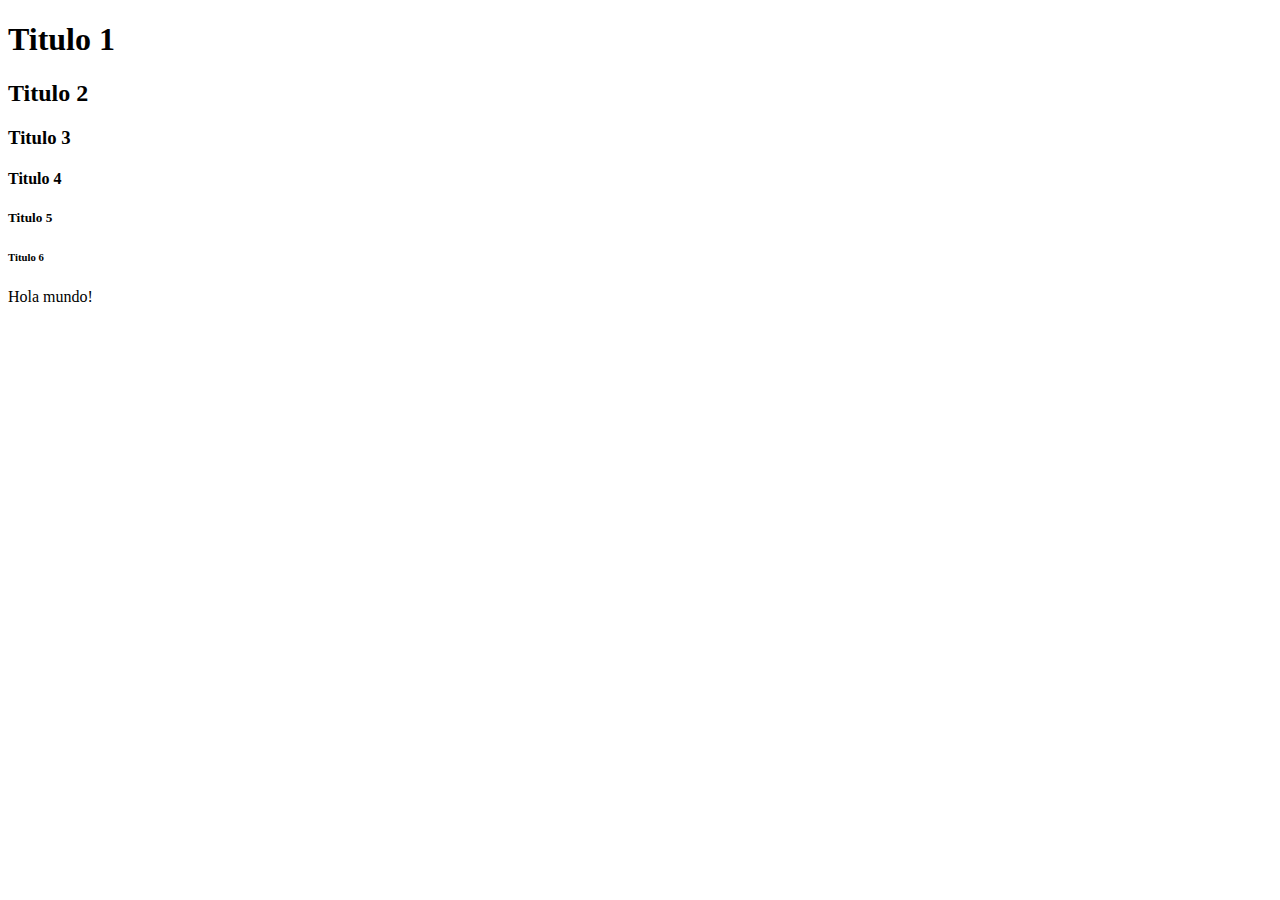
<file: 01. Primeros pasos del desarrollo frontend/01. Desarrollo de páginas web/01. Estructura de un proyecto web/index.html>
<!DOCTYPE html>
<html lang="es">
<head>
    <meta charset="UTF-8">
    <meta http-equiv="X-UA-Compatible" content="IE=edge">
    <meta name="viewport" content="width=device-width, initial-scale=1.0">
    <title>Nuestro primer ejemplo en HTML</title>
</head>
<body>
    <h1>Titulo 1</h1>
    <h2>Titulo 2</h2>
    <h3>Titulo 3</h3>
    <h4>Titulo 4</h4>
    <h5>Titulo 5</h5>
    <h6>Titulo 6</h6>
    <p>Hola mundo!</p>
</body>
</html>
</file>
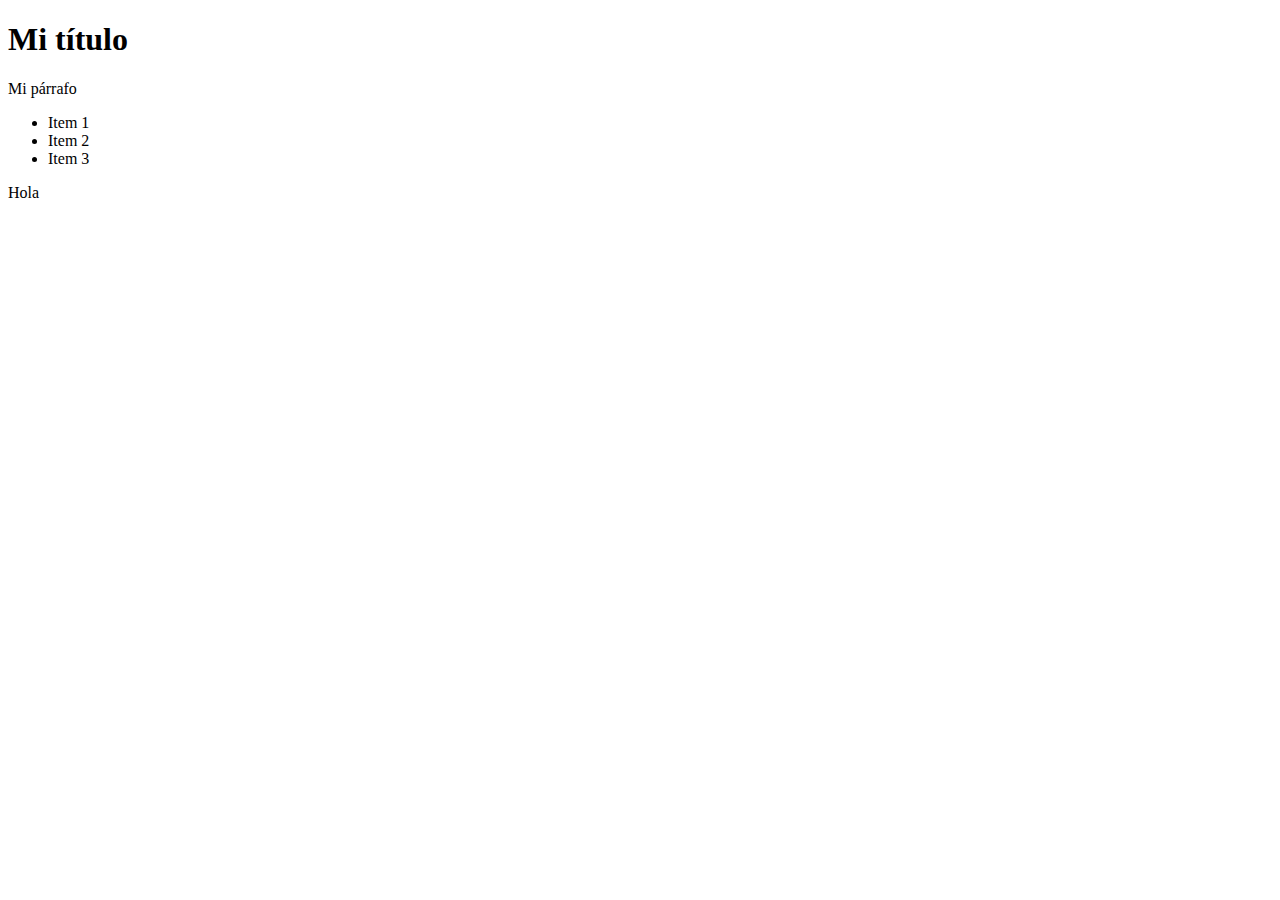
<file: 01. Primeros pasos del desarrollo frontend/01. Desarrollo de páginas web/01. Estructura de un proyecto web/ejemplo.html>
<!DOCTYPE html>
<html lang="es">
<head>
    <meta charset="UTF-8">
    <meta http-equiv="X-UA-Compatible" content="IE=edge">
    <meta name="viewport" content="width=device-width, initial-scale=1.0">
    <title>Trabajando con la consola de Google Chrome</title>
</head>
<body>
    <h1>Mi título</h1>

    <p>Mi párrafo</p>

    <ul>
        <li>Item 1</li>
        <li>Item 2</li>
        <li>Item 3</li>
    </ul>

    <span>Hola</span>
</body>
</html>
</file>
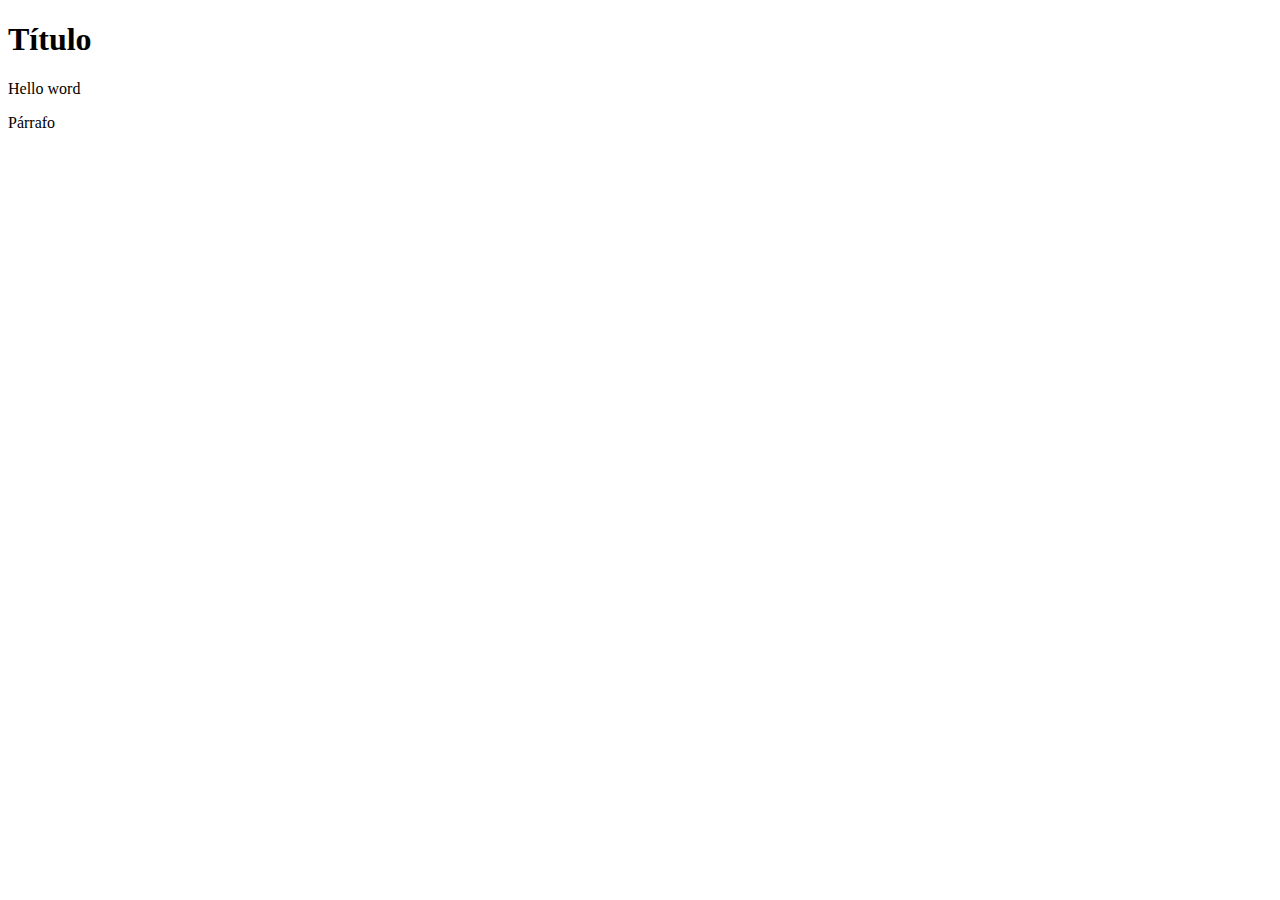
<file: 01. Primeros pasos del desarrollo frontend/01. Desarrollo de páginas web/01. Estructura de un proyecto web/elemento_linea.html>
<!DOCTYPE html>
<html lang="es">
<head>
    <meta charset="UTF-8">
    <meta http-equiv="X-UA-Compatible" content="IE=edge">
    <meta name="viewport" content="width=device-width, initial-scale=1.0">
    <title>Elemento de línea</title>
</head>
<body>
    
    <h1>Título</h1>
    <span>Hello word</span>
    <p>Párrafo</p>

</body>
</html>
</file>
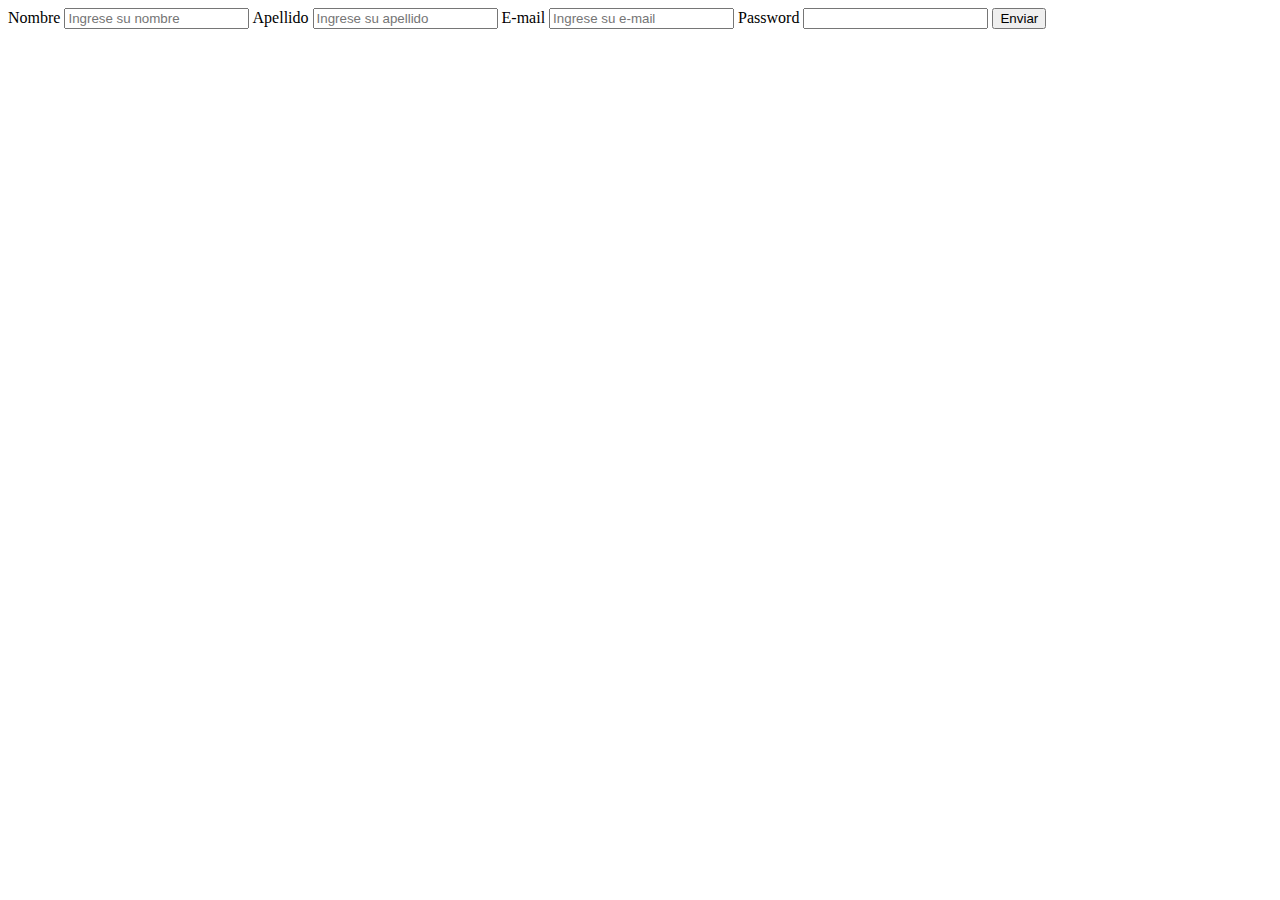
<file: 01. Primeros pasos del desarrollo frontend/01. Desarrollo de páginas web/01. Estructura de un proyecto web/form.html>
<!DOCTYPE html>
<html lang="es">
<head>
    <meta charset="UTF-8">
    <meta http-equiv="X-UA-Compatible" content="IE=edge">
    <meta name="viewport" content="width=device-width, initial-scale=1.0">
    <title>Creando un formulario en HTML</title>
</head>
<body>
    
    <form action="" method="post">
        <label>Nombre</label>
        <input type="text" name="nombre" placeholder="Ingrese su nombre"/>
        <label>Apellido</label>
        <input type="text" name="apellido" placeholder="Ingrese su apellido"/>
        <label>E-mail</label>
        <input type="email" name="email" placeholder="Ingrese su e-mail"/>
        <label>Password</label>
        <input type="password" name="password"/>
        <input type="submit" value="Enviar">
    </form>

</body>
</html>


<!-- Investigar que tipos de elementos podemos utilizar en un formulario
Desafio:  -->
</file>
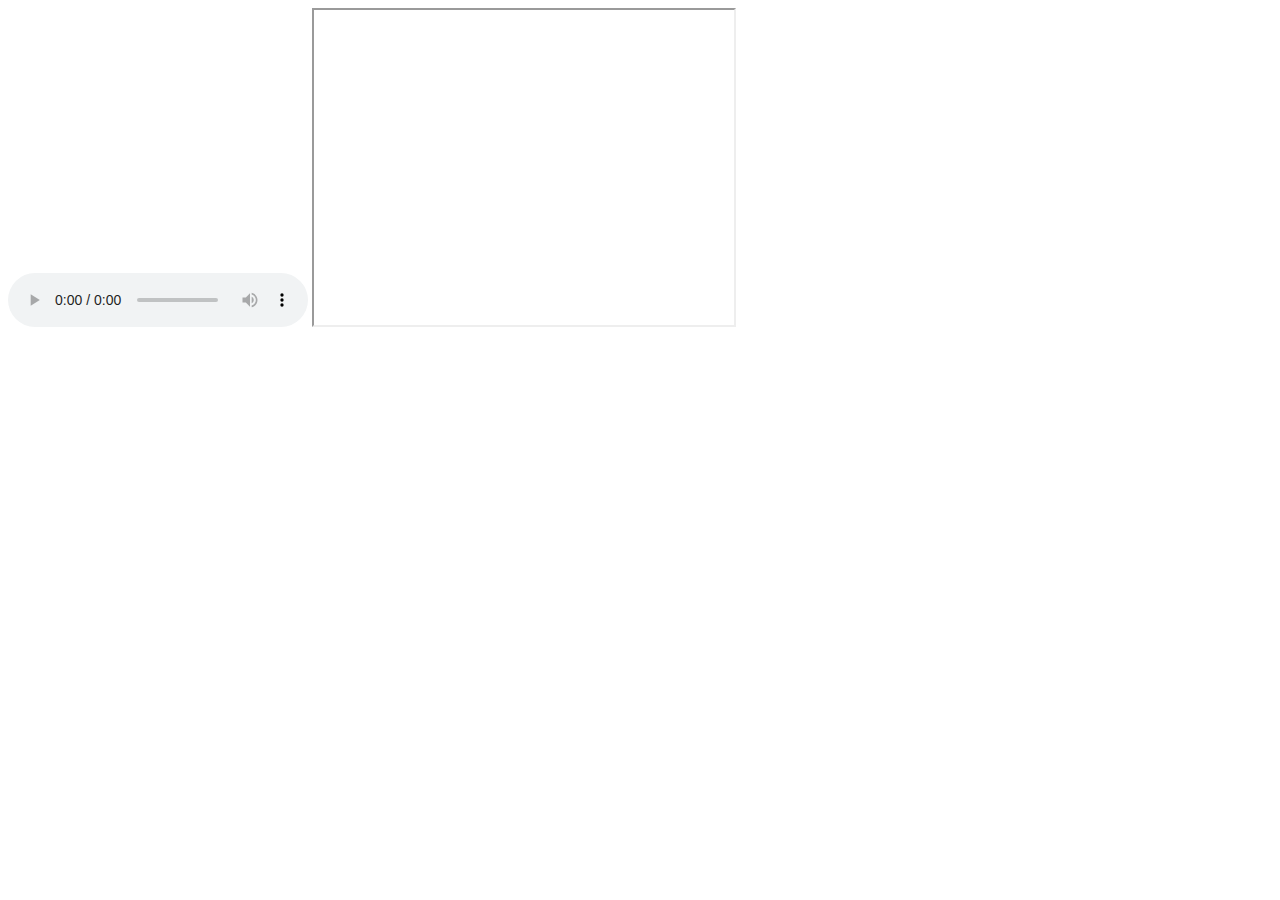
<file: 01. Primeros pasos del desarrollo frontend/01. Desarrollo de páginas web/02. Elementos multimediales/audio.html>
<!DOCTYPE html>
<html lang="es">
<head>
    <meta charset="UTF-8">
    <meta http-equiv="X-UA-Compatible" content="IE=edge">
    <meta name="viewport" content="width=device-width, initial-scale=1.0">
    <title>Document</title>
</head>
<body>
    <audio controls>
        <source src="https://www.w3schools.com/html/horse.ogg" type="audio/ogg">
        <source src="https://www.w3schools.com/html/horse.mp3" type="audio/mpeg">
      Your browser does not support the audio element.
    </audio>

    <iframe width="420" height="315"
        src="https://www.youtube.com/embed/tgbNymZ7vqY">
    </iframe>

    <iframe width="560" height="315" src="https://www.youtube.com/embed/VhJCqc9xjVk" title="YouTube video player" frameborder="0" allow="accelerometer; autoplay; clipboard-write; encrypted-media; gyroscope; picture-in-picture; web-share" allowfullscreen></iframe>
    

</body>
</html>
</file>
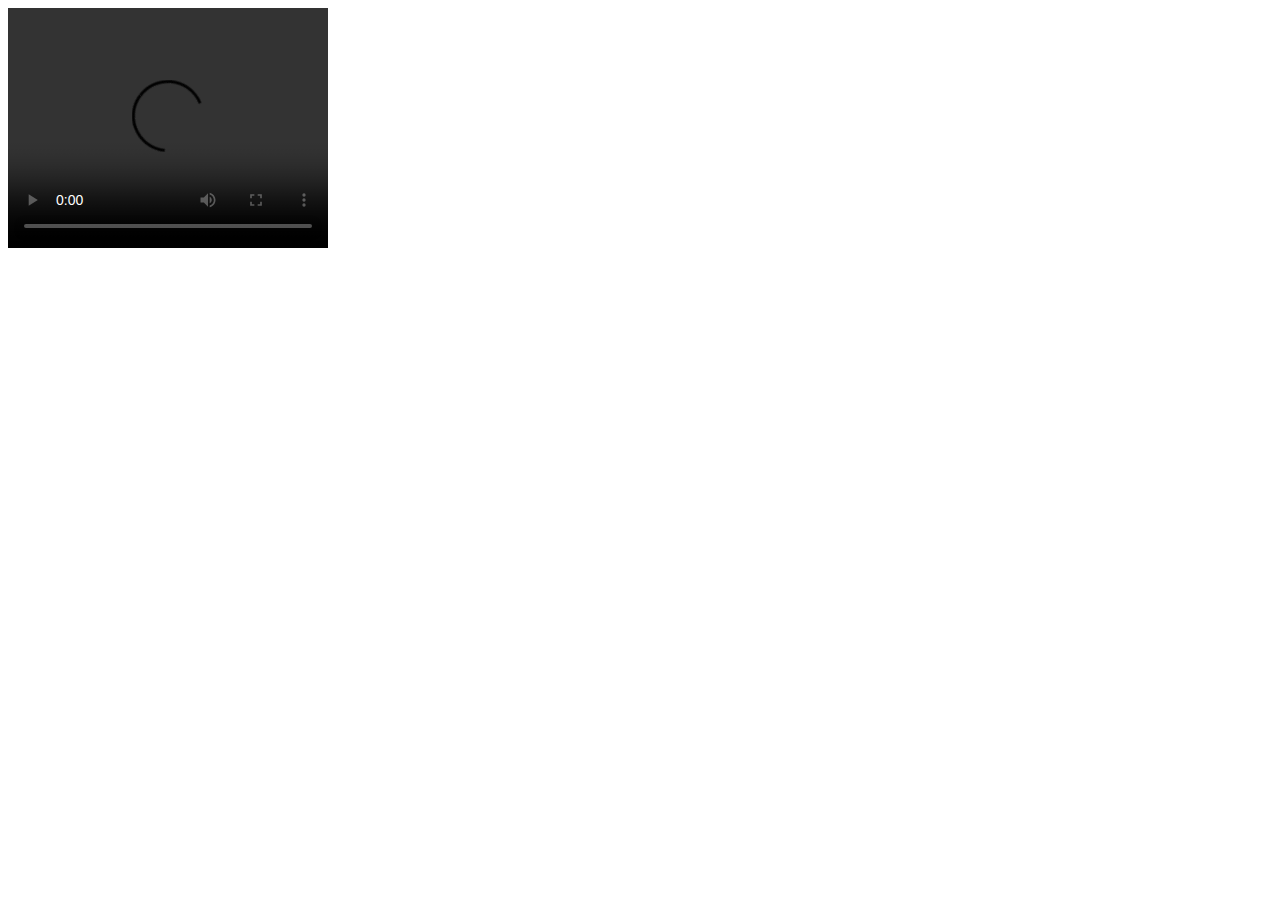
<file: 01. Primeros pasos del desarrollo frontend/01. Desarrollo de páginas web/02. Elementos multimediales/video.html>
<!DOCTYPE html>
<html lang="es">
<head>
    <meta charset="UTF-8">
    <meta http-equiv="X-UA-Compatible" content="IE=edge">
    <meta name="viewport" content="width=device-width, initial-scale=1.0">
    <title>Document</title>
</head>
<body>
    <video width="320" height="240" controls>
        <source src="https://www.w3schools.com/html/movie.mp4" type="video/mp4">
        <source src="https://www.w3schools.com/html/movie.ogg" type="video/ogg">
      Tu navegador no soporta el elemento video, por lo que no podrás visualizar este contenido.
      Intenta acceder al mismo con un navegador más moderno
    </video>
</body>
</html>
</file>
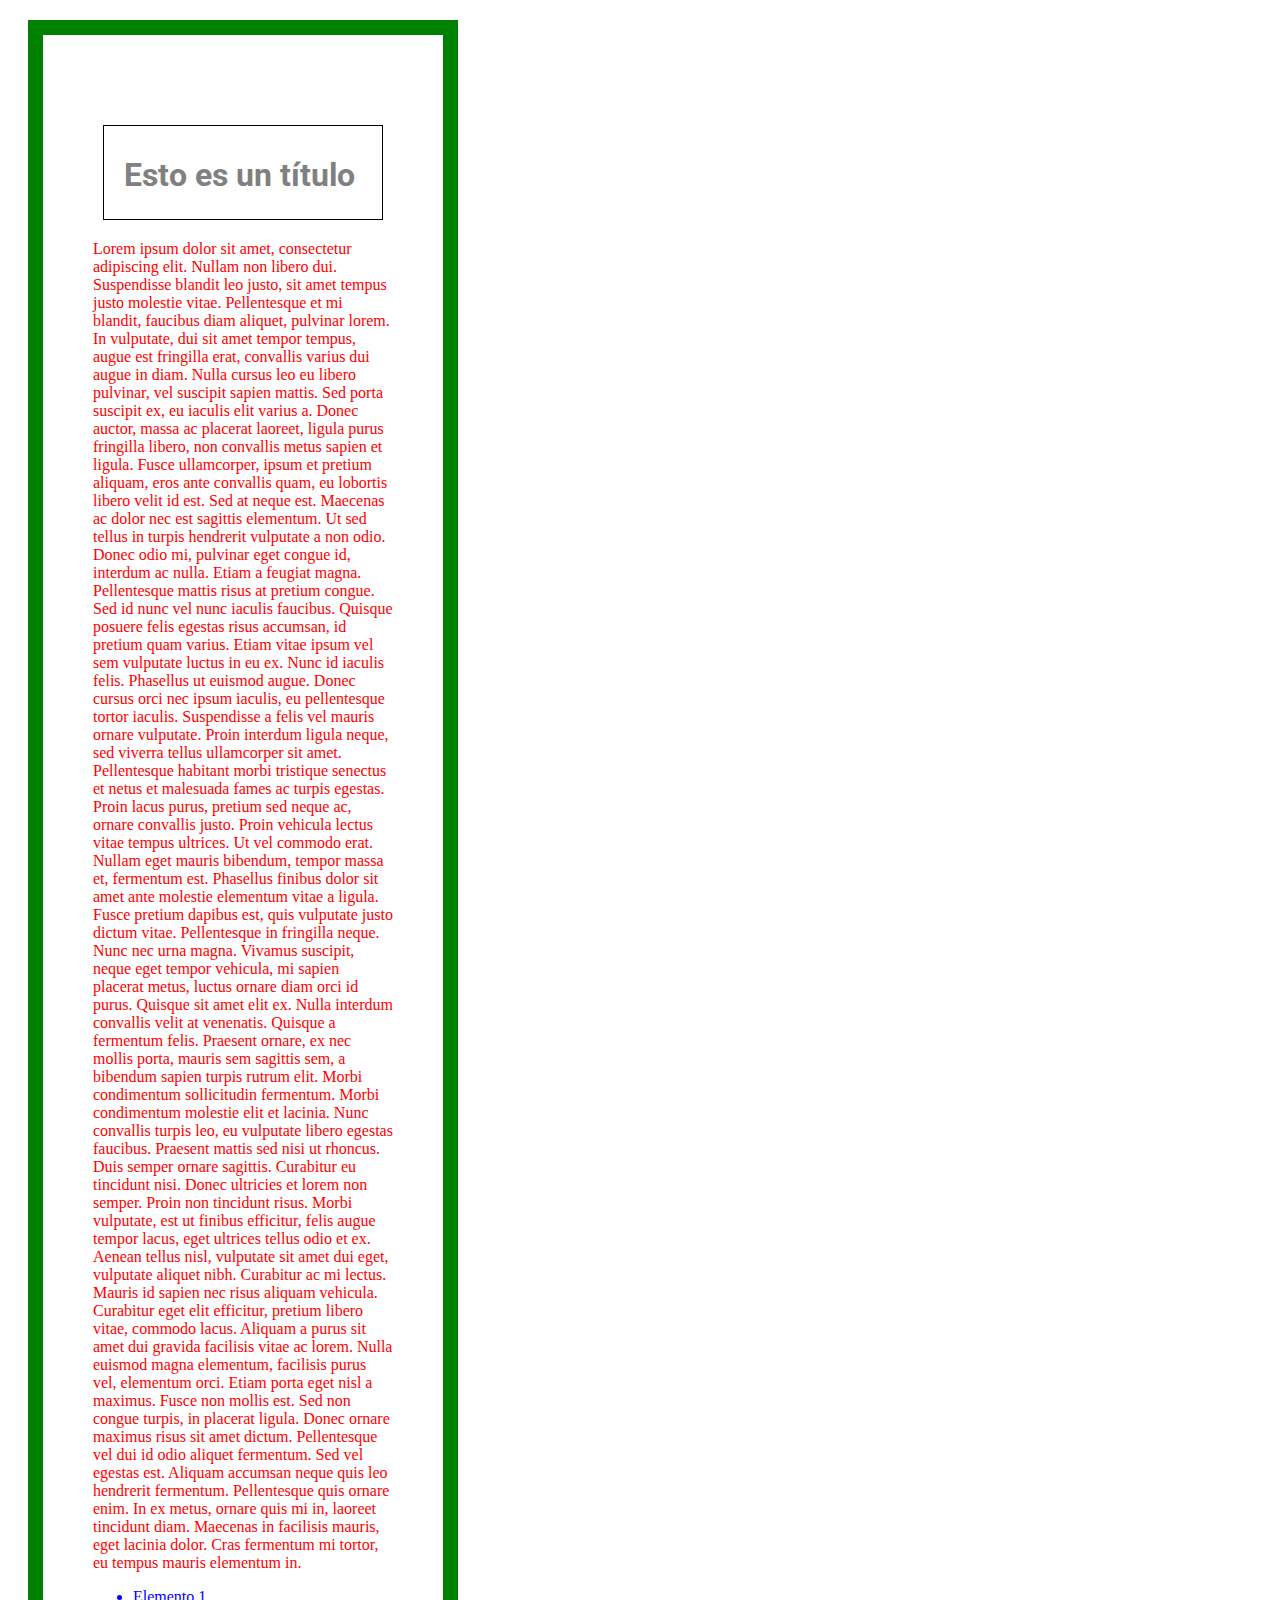
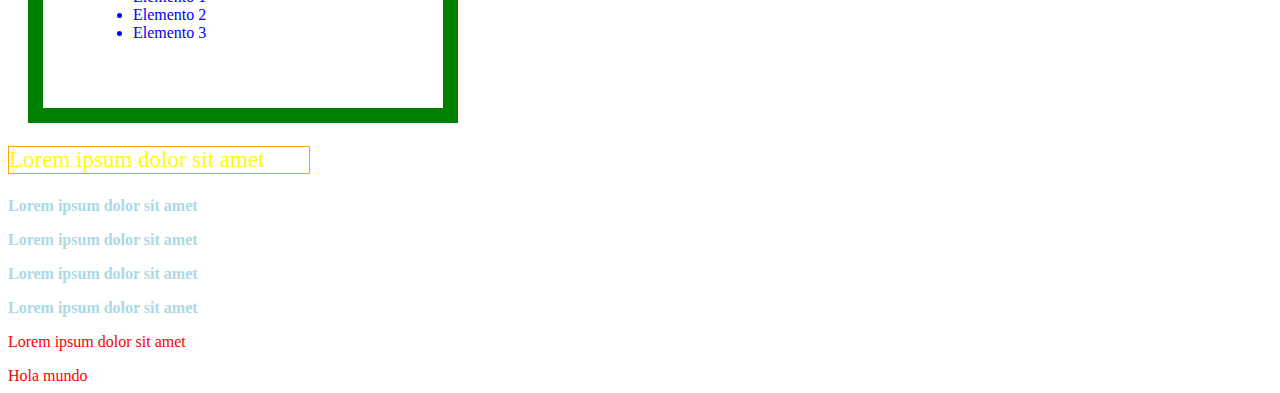
<file: 01. Primeros pasos del desarrollo frontend/01. Desarrollo de páginas web/03. Capa de presentación/css.html>
<!DOCTYPE html>
<html lang="es">
<head>
    <meta charset="UTF-8">
    <meta http-equiv="X-UA-Compatible" content="IE=edge">
    <meta name="viewport" content="width=device-width, initial-scale=1.0">
    <title>CSS: Ejemplo</title>
    <link rel="stylesheet" type="text/css" href="css/estilos.css" />
    <link rel="preconnect" href="https://fonts.googleapis.com">
    <link rel="preconnect" href="https://fonts.gstatic.com" crossorigin>
    <link href="https://fonts.googleapis.com/css2?family=Roboto:ital,wght@0,100;1,100&display=swap" rel="stylesheet">
</head>
<body>
    <section>

        <h1>Esto es un título</h1>
        <p>
            Lorem ipsum dolor sit amet, consectetur adipiscing elit. Nullam non libero dui. Suspendisse blandit leo justo, sit amet tempus justo molestie vitae. Pellentesque et mi blandit, faucibus diam aliquet, pulvinar lorem. In vulputate, dui sit amet tempor tempus, augue est fringilla erat, convallis varius dui augue in diam. Nulla cursus leo eu libero pulvinar, vel suscipit sapien mattis. Sed porta suscipit ex, eu iaculis elit varius a. Donec auctor, massa ac placerat laoreet, ligula purus fringilla libero, non convallis metus sapien et ligula. Fusce ullamcorper, ipsum et pretium aliquam, eros ante convallis quam, eu lobortis libero velit id est. Sed at neque est. Maecenas ac dolor nec est sagittis elementum. Ut sed tellus in turpis hendrerit vulputate a non odio. Donec odio mi, pulvinar eget congue id, interdum ac nulla. Etiam a feugiat magna. Pellentesque mattis risus at pretium congue. Sed id nunc vel nunc iaculis faucibus.

Quisque posuere felis egestas risus accumsan, id pretium quam varius. Etiam vitae ipsum vel sem vulputate luctus in eu ex. Nunc id iaculis felis. Phasellus ut euismod augue. Donec cursus orci nec ipsum iaculis, eu pellentesque tortor iaculis. Suspendisse a felis vel mauris ornare vulputate. Proin interdum ligula neque, sed viverra tellus ullamcorper sit amet. Pellentesque habitant morbi tristique senectus et netus et malesuada fames ac turpis egestas. Proin lacus purus, pretium sed neque ac, ornare convallis justo. Proin vehicula lectus vitae tempus ultrices. Ut vel commodo erat.

Nullam eget mauris bibendum, tempor massa et, fermentum est. Phasellus finibus dolor sit amet ante molestie elementum vitae a ligula. Fusce pretium dapibus est, quis vulputate justo dictum vitae. Pellentesque in fringilla neque. Nunc nec urna magna. Vivamus suscipit, neque eget tempor vehicula, mi sapien placerat metus, luctus ornare diam orci id purus. Quisque sit amet elit ex. Nulla interdum convallis velit at venenatis. Quisque a fermentum felis. Praesent ornare, ex nec mollis porta, mauris sem sagittis sem, a bibendum sapien turpis rutrum elit. Morbi condimentum sollicitudin fermentum. Morbi condimentum molestie elit et lacinia. Nunc convallis turpis leo, eu vulputate libero egestas faucibus. Praesent mattis sed nisi ut rhoncus. Duis semper ornare sagittis.

Curabitur eu tincidunt nisi. Donec ultricies et lorem non semper. Proin non tincidunt risus. Morbi vulputate, est ut finibus efficitur, felis augue tempor lacus, eget ultrices tellus odio et ex. Aenean tellus nisl, vulputate sit amet dui eget, vulputate aliquet nibh. Curabitur ac mi lectus. Mauris id sapien nec risus aliquam vehicula. Curabitur eget elit efficitur, pretium libero vitae, commodo lacus. Aliquam a purus sit amet dui gravida facilisis vitae ac lorem. Nulla euismod magna elementum, facilisis purus vel, elementum orci. Etiam porta eget nisl a maximus.

Fusce non mollis est. Sed non congue turpis, in placerat ligula. Donec ornare maximus risus sit amet dictum. Pellentesque vel dui id odio aliquet fermentum. Sed vel egestas est. Aliquam accumsan neque quis leo hendrerit fermentum. Pellentesque quis ornare enim. In ex metus, ornare quis mi in, laoreet tincidunt diam. Maecenas in facilisis mauris, eget lacinia dolor. Cras fermentum mi tortor, eu tempus mauris elementum in.


        </p>
        <ul>
            <li>Elemento 1</li>
            <li>Elemento 2</li>
            <li>Elemento 3</li>
        </ul>

    </section>

    <p id="mi_parrafo">Lorem ipsum dolor sit amet</p>
    <p class="estaesmiclase">Lorem ipsum dolor sit amet</p>
    <p class="estaesmiclase">Lorem ipsum dolor sit amet</p>
    <p class="estaesmiclase">Lorem ipsum dolor sit amet</p>
    <p class="estaesmiclase">Lorem ipsum dolor sit amet</p>
    <p>Lorem ipsum dolor sit amet</p>

    <span>Hola mundo</span>

</body>
</html>
</file>
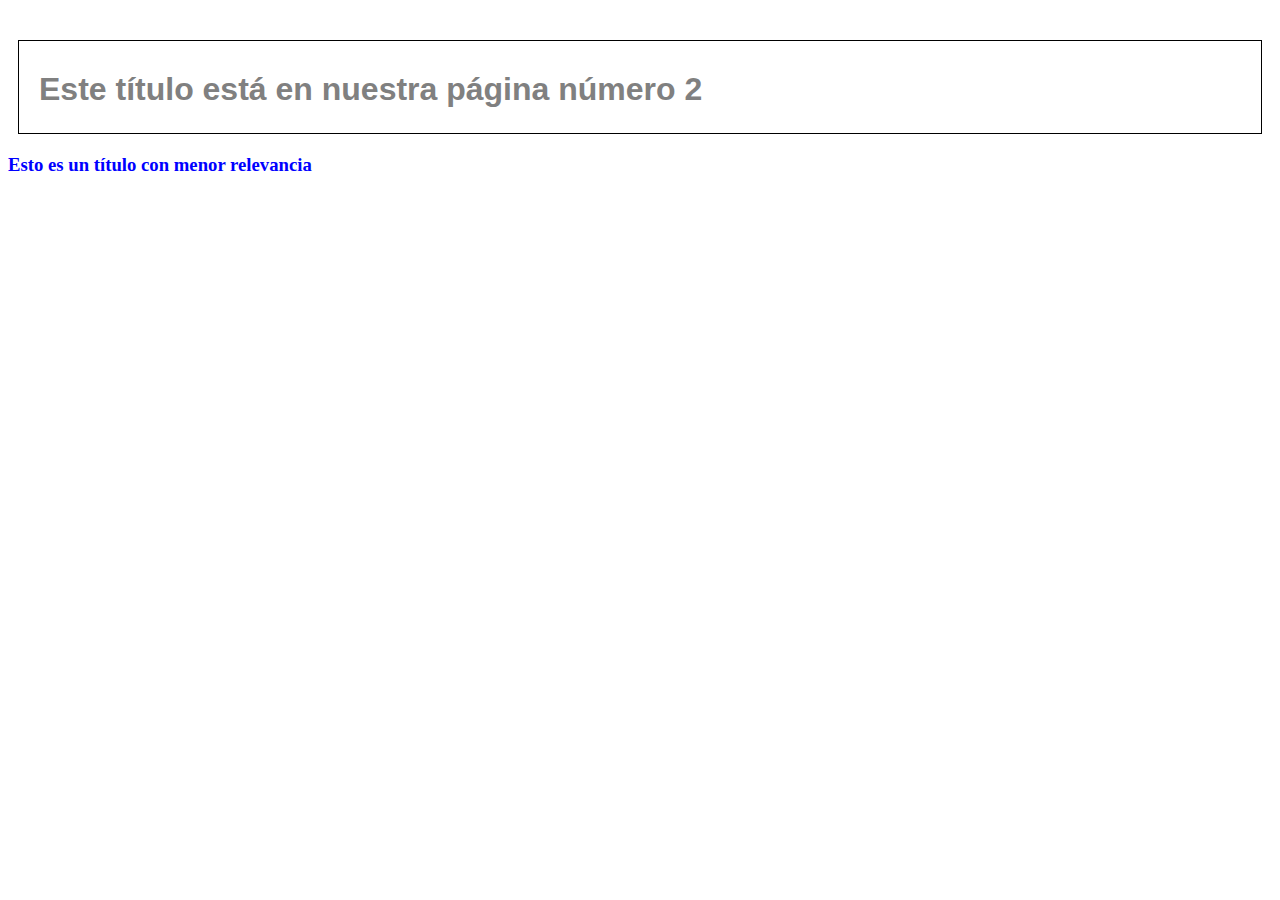
<file: 01. Primeros pasos del desarrollo frontend/01. Desarrollo de páginas web/03. Capa de presentación/css2.html>
<!DOCTYPE html>
<html lang="es">
<head>
    <meta charset="UTF-8">
    <meta http-equiv="X-UA-Compatible" content="IE=edge">
    <meta name="viewport" content="width=device-width, initial-scale=1.0">
    <title>CSS2: Ejemplo</title>
    <link rel="stylesheet" type="text/css" href="css/estilos.css" />
</head>
<body>
    <h1>Este título está en nuestra página número 2</h1>

    <h3>Esto es un título con menor relevancia</h3>
</body>
</html>
</file>
<file: 01. Primeros pasos del desarrollo frontend/01. Desarrollo de páginas web/03. Capa de presentación/css/estilos.css>
* {
    color: blue;
}

p, span {
    color: red;
    width: 300px;
}

/* Esto es un comentario dentro de un documento de CSS*/
h1 {
    font-family: 'Roboto', sans-serif;;
    border: 1px solid black;
    /* padding: 5px; */
    /* padding-top: 20px;
    padding-bottom: 15px;
    padding-left: 15px;
    padding-right: 20px; */
    padding: 30px 15px 25px 20px; /* 1 top(arriba), 2 bottom(derecha), 3 left(abajo), 4 right(izquierda) */
    /* margin: 30px; */
    margin-top: 40px;
    margin-bottom: 20px;
    margin-left: 10px;
    margin-right: 10px;
    font-weight: bold;
    color: grey;
}

section {
    width: 300px;
    border: 15px solid green;
    padding: 50px;
    margin: 20px;
}

#mi_parrafo {
    color: yellow;
    font-size: 23px;
    border: 1px solid orange;
}

.estaesmiclase {
    font-weight: bold;
    color: lightblue;
}

/* section h1 {
    font-size: 400px;
} */
</file>
